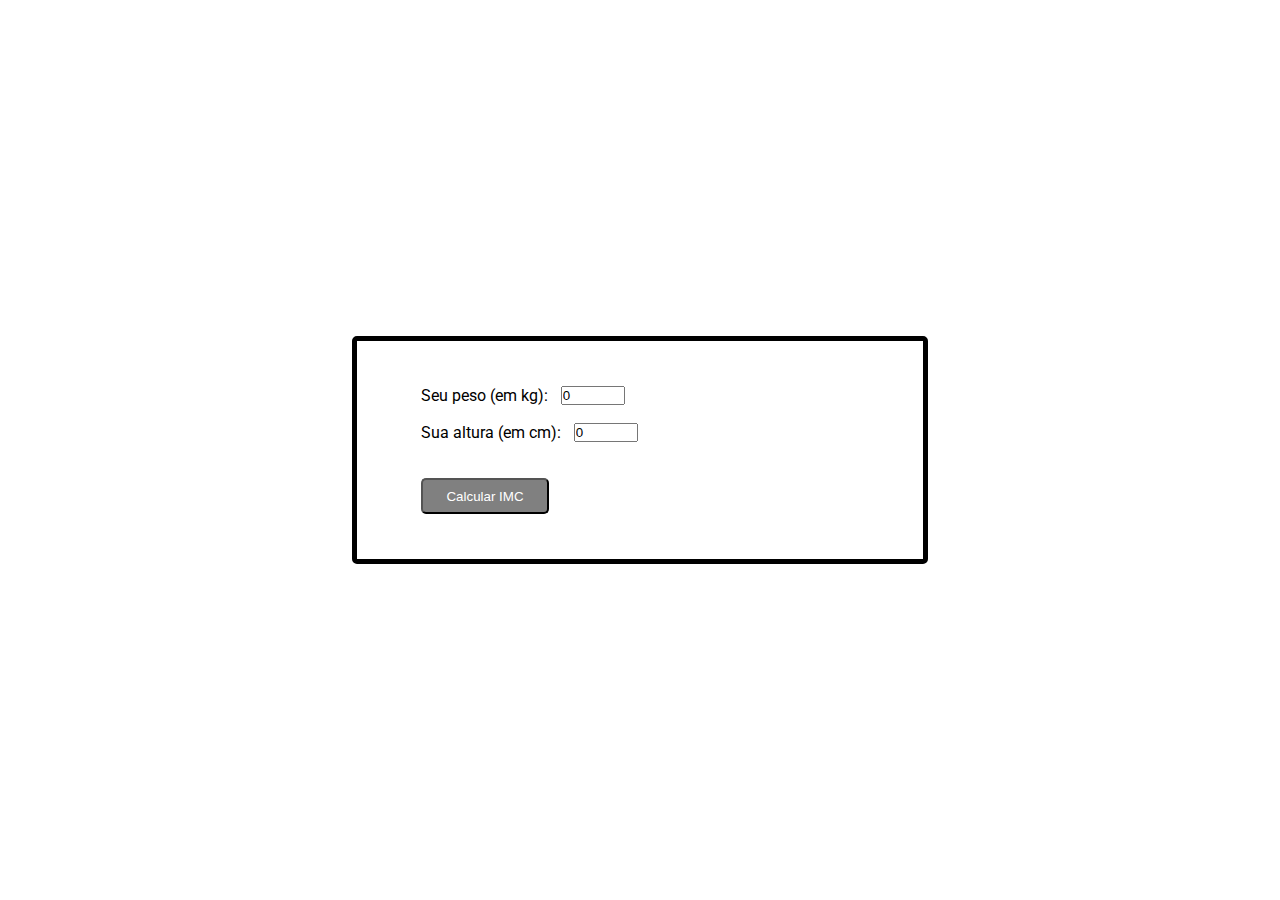
<file: questao1/index.html>
<!DOCTYPE html>
<html lang="pt-br">
  <head>
    <meta charset="UTF-8" />
    <meta http-equiv="X-UA-Compatible" content="IE=edge" />
    <meta name="viewport" content="width=device-width, initial-scale=1.0" />
    <link
      href="https://fonts.googleapis.com/css?family=Roboto:100,100italic,300,300italic,regular,italic,500,500italic,700,700italic,900,900italic"
      rel="stylesheet"
    />
    <link rel="stylesheet" href="./style.css" />
    <script src="script.js" defer></script>
    <title>Alpha EdTech</title>
  </head>
  <body>
    <form>
      <div class="input-container">
        <label for="weight">Seu peso (em kg):</label>
        <input type="text" id="weight" name="weight" value="0" />
      </div>
      <div class="input-container">
        <label for="height">Sua altura (em cm):</label>
        <input type="text" id="height" name="height" value="0" />
      </div>
      <div id="calc">
        <button id="btn" type="button">Calcular IMC</button>
        <p id="result"></p>
      </div>
    </form>
  </body>
</html>
</file>
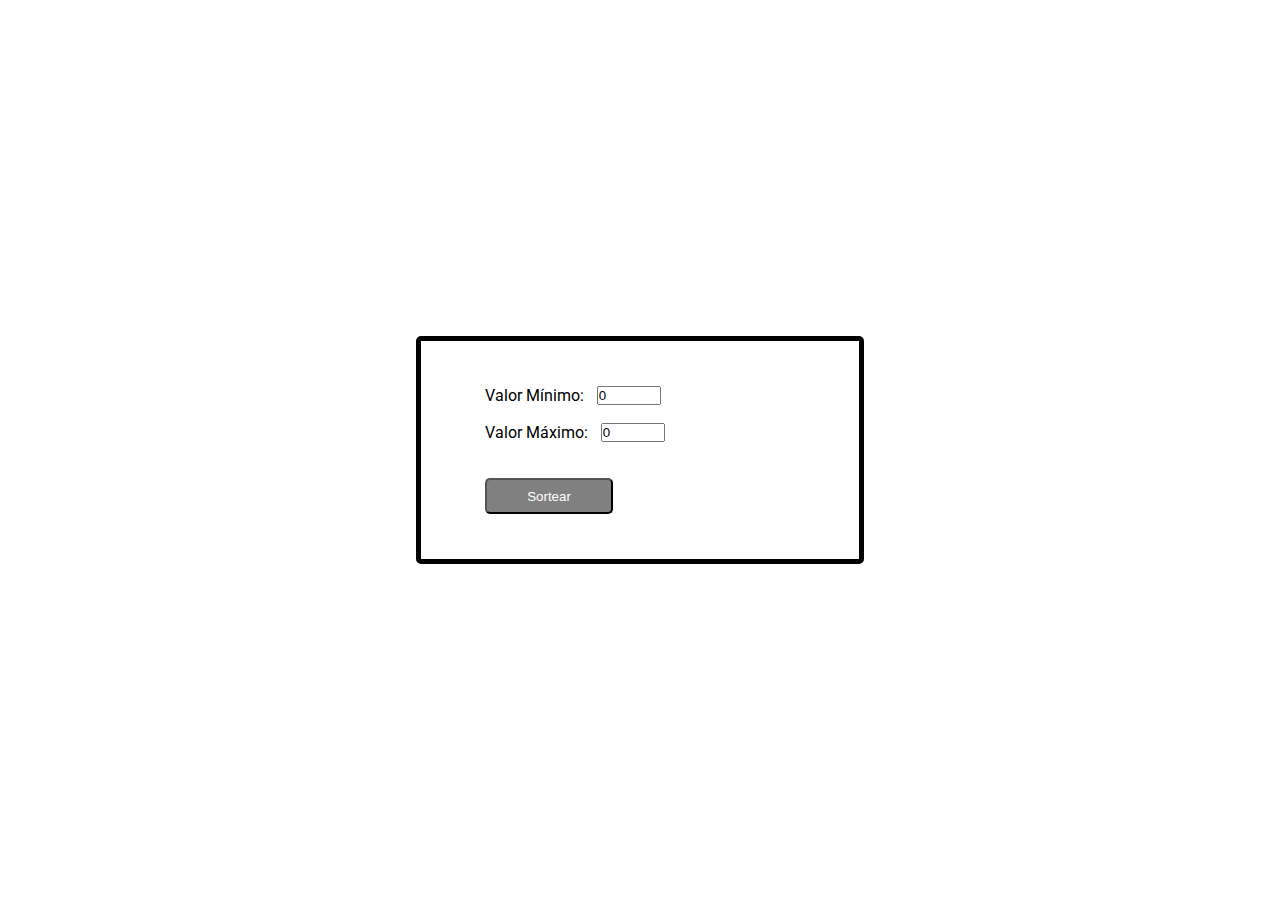
<file: questao2/index.html>
<!DOCTYPE html>
<html lang="pt-br">
  <head>
    <meta charset="UTF-8" />
    <meta http-equiv="X-UA-Compatible" content="IE=edge" />
    <meta name="viewport" content="width=device-width, initial-scale=1.0" />
    <link
      href="https://fonts.googleapis.com/css?family=Roboto:100,100italic,300,300italic,regular,italic,500,500italic,700,700italic,900,900italic"
      rel="stylesheet"
    />
    <link rel="stylesheet" href="./style.css" />
    <script src="script.js" defer></script>
    <title>Alpha EdTech</title>
  </head>
  <body>
    <form>
      <div class="input-container">
        <label for="min">Valor Mínimo:</label>
        <input type="text" id="min" name="min" value="0" />
      </div>
      <div class="input-container">
        <label for="max">Valor Máximo:</label>
        <input type="text" id="max" name="max" value="0" />
      </div>
      <div id="calc">
        <button id="btn" type="button">Sortear</button>
        <p id="result"></p>
      </div>
    </form>
  </body>
</html>
</file>
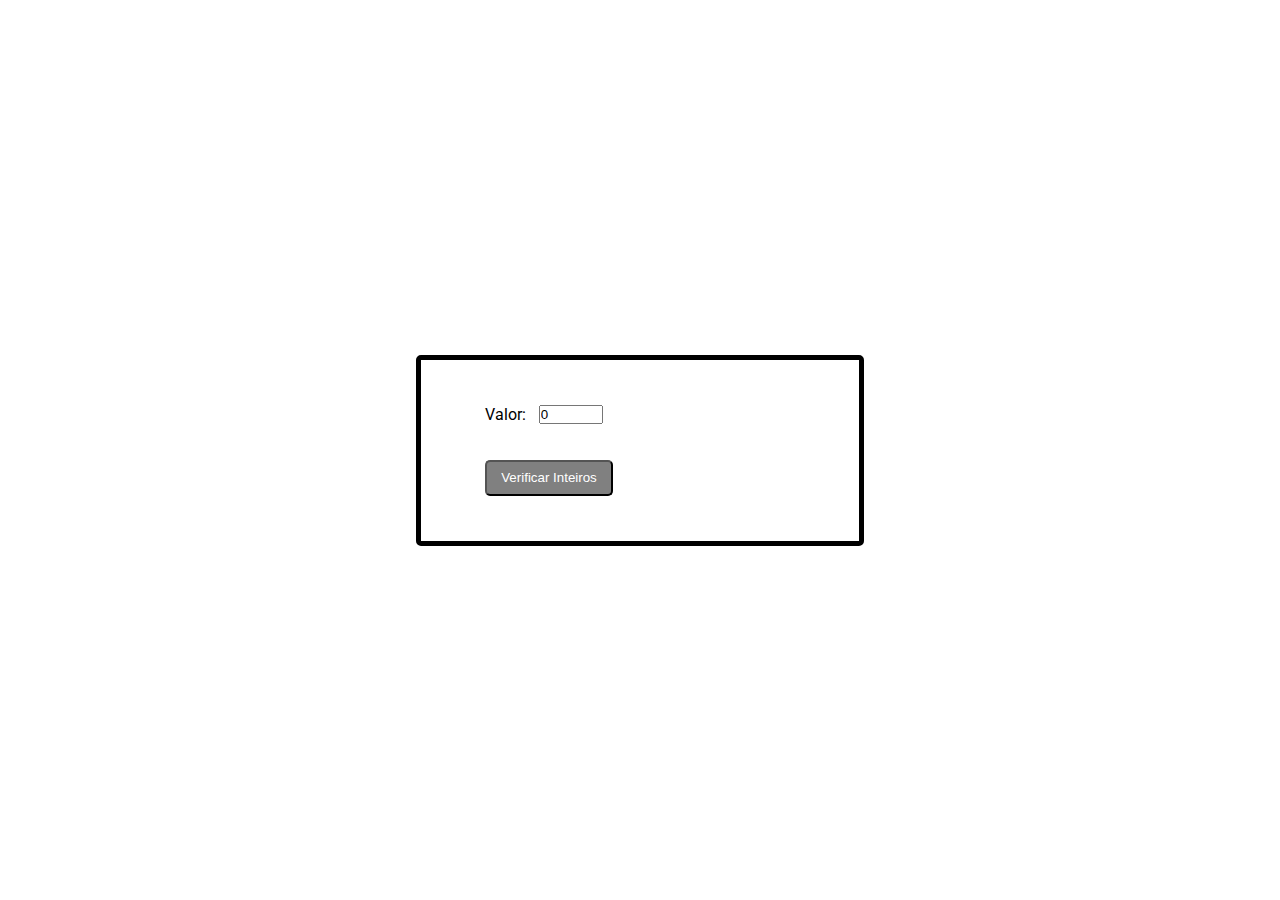
<file: questao3/index.html>
<!DOCTYPE html>
<html lang="pt-br">
  <head>
    <meta charset="UTF-8" />
    <meta http-equiv="X-UA-Compatible" content="IE=edge" />
    <meta name="viewport" content="width=device-width, initial-scale=1.0" />
    <link
      href="https://fonts.googleapis.com/css?family=Roboto:100,100italic,300,300italic,regular,italic,500,500italic,700,700italic,900,900italic"
      rel="stylesheet"
    />
    <link rel="stylesheet" href="./style.css" />
    <script src="script.js" defer></script>
    <title>Alpha EdTech</title>
  </head>
  <body>
    <form>
      <div class="input-container">
        <label for="num">Valor:</label>
        <input type="text" id="num" name="num" value="0" />
      </div>
      <div id="calc">
        <button id="btn" type="button">Verificar Inteiros</button>
        <div class="results">
          <p id="min"></p>
          <p id="max"></p>
        </div>
      </div>
    </form>
  </body>
</html>
</file>
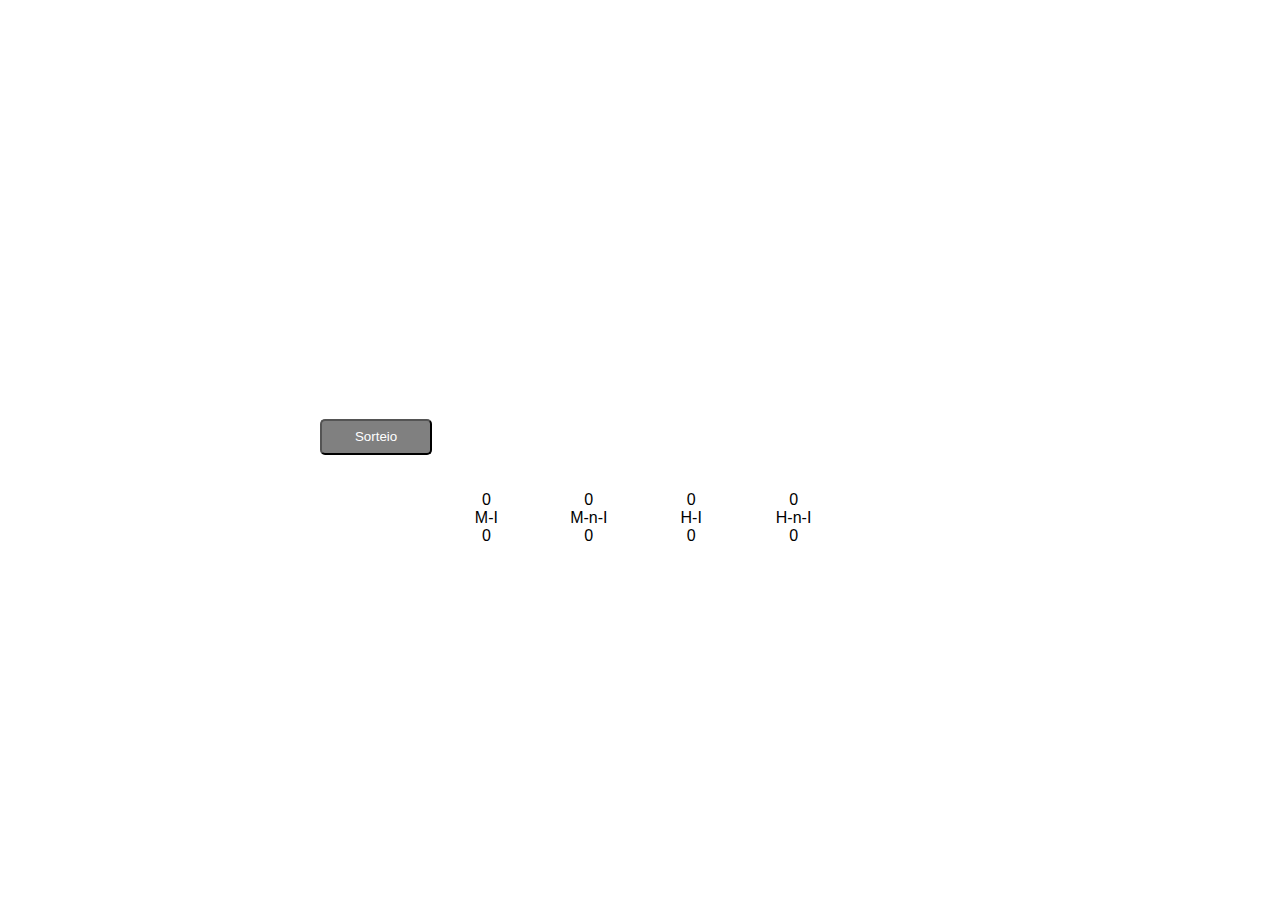
<file: questao4/index.html>
<!DOCTYPE html>
<html lang="pt-br">
  <head>
    <meta charset="UTF-8" />
    <meta http-equiv="X-UA-Compatible" content="IE=edge" />
    <meta name="viewport" content="width=device-width, initial-scale=1.0" />
    <script src="script.js" defer></script>
    <link rel="stylesheet" href="./style.css" />
    <title>Alpha EdTech</title>
  </head>
  <body>
    <div id="ctn-check">
      <button id="btn-check" type="button">Sorteio</button>
      <p id="p-pessoa"></p>
    </div>
    <ul id="ui-results">
      <li id="m-idosa">0</li>
      <li id="m-n-idosa">0</li>
      <li id="h-idoso">0</li>
      <li id="h-n-idoso">0</li>
    </ul>
    <ul id="ui-label">
      <li>M-I</li>
      <li>M-n-I</li>
      <li>H-I</li>
      <li>H-n-I</li>
    </ul>
    <ul id="ui-results-p">
      <li id="pm-idosa">0</li>
      <li id="pm-n-idosa">0</li>
      <li id="ph-idoso">0</li>
      <li id="ph-n-idoso">0</li>
    </ul>
  </body>
</html>
</file>
<file: questao1/style.css>
* {
  margin: 0;
  padding: 0;
  box-sizing: border-box;
}

body {
  width: 100vw;
  height: 100vh;
  display: flex;
  flex-direction: column;
  justify-content: center;
  align-items: center;
  font-family: "Roboto", sans-serif;
}

form {
  width: 45vw;
  border: 5px solid black;
  border-radius: 5px;
  display: flex;
  flex-direction: column;
  gap: 2vh;
  padding: 5vh 5vw;
}

.input-container {
  display: flex;
  gap: 1vw;
}

input {
  width: 5vw;
}

#calc {
  width: 70vw;
  display: flex;
  padding-top: 2vh;
  gap: 2vw;
}

#btn {
  width: 10vw;
  height: 4vh;
  color: white;
  background-color: gray;
  border-radius: 5px;
  cursor: pointer;
}

#btn:hover {
  background-color: darkgray;
  color: #000;
}

#result {
  text-align: left;
  font-weight: 700;
  font-size: 1.2vw;
  word-spacing: 0.2;
}
</file>
<file: questao2/style.css>
* {
  margin: 0;
  padding: 0;
  box-sizing: border-box;
}

body {
  width: 100vw;
  height: 100vh;
  display: flex;
  flex-direction: column;
  justify-content: center;
  align-items: center;
  font-family: "Roboto", sans-serif;
}

form {
  width: 35vw;
  border: 5px solid black;
  border-radius: 5px;
  display: flex;
  flex-direction: column;
  gap: 2vh;
  padding: 5vh 5vw;
}

.input-container {
  display: flex;
  gap: 1vw;
}

input {
  width: 5vw;
}

#calc {
  width: 70vw;
  display: flex;
  padding-top: 2vh;
  gap: 2vw;
}

#btn {
  width: 10vw;
  height: 4vh;
  color: white;
  background-color: gray;
  border-radius: 5px;
  cursor: pointer;
}
#btn:hover {
  background-color: darkgray;
  color: #000;
}
#result {
  text-align: left;
  font-weight: 700;
  font-size: 1.2vw;
  word-spacing: 0.2;
}
</file>
<file: questao3/style.css>
* {
  margin: 0;
  padding: 0;
  box-sizing: border-box;
}

body {
  width: 100vw;
  height: 100vh;
  display: flex;
  flex-direction: column;
  justify-content: center;
  align-items: center;
  font-family: "Roboto", sans-serif;
}

form {
  width: 35vw;
  border: 5px solid black;
  border-radius: 5px;
  display: flex;
  flex-direction: column;
  gap: 2vh;
  padding: 5vh 5vw;
}

.input-container {
  display: flex;
  gap: 1vw;
}

input {
  width: 5vw;
}

#calc {
  width: 70vw;
  display: flex;
  padding-top: 2vh;
  gap: 2vw;
}

#btn {
  width: 10vw;
  height: 4vh;
  color: white;
  background-color: gray;
  border-radius: 5px;
  cursor: pointer;
}

#btn:hover {
  background-color: darkgray;
  color: #000;
}

.results {
 display: flex;
 flex-direction: column;
}

#min, #max {
  text-align: left;
  font-weight: 700;
  font-size: 1.2vw;
  word-spacing: 0.2;
}
</file>
<file: questao4/style.css>
* {
  margin: 0;
  padding: 0;
  box-sizing: border-box;
}

body {
  width: 100vw;
  height: 100vh;
  display: flex;
  flex-direction: column;
  justify-content: center;
  align-items: center;
  font-family: "Roboto", sans-serif;
}

#ctn-check{
  width: 50vw;
  height: 15vh;
  display: flex;
  justify-content: center;
  align-items: center;
  gap: 2vw;
  padding-top: 3vh;
}

#btn-check{
  width: 10vw;
  height: 4vh;
  color: white;
  background-color: gray;
  border-radius: 5px;
  cursor: pointer;
}

#btn-check:hover{
  background-color: darkgray;
  color: #000;
}

#p-pessoa{
  font-weight: 700;
  font-size: 1.4vw;
  word-spacing: 0.2;
  width: 45vw;
  text-align: left;
}

ul {
  display: flex;
  gap: 3vw;
  list-style-type: none;
}

ul li {
  width: 5vw;
  text-align: center;
}
</file>
